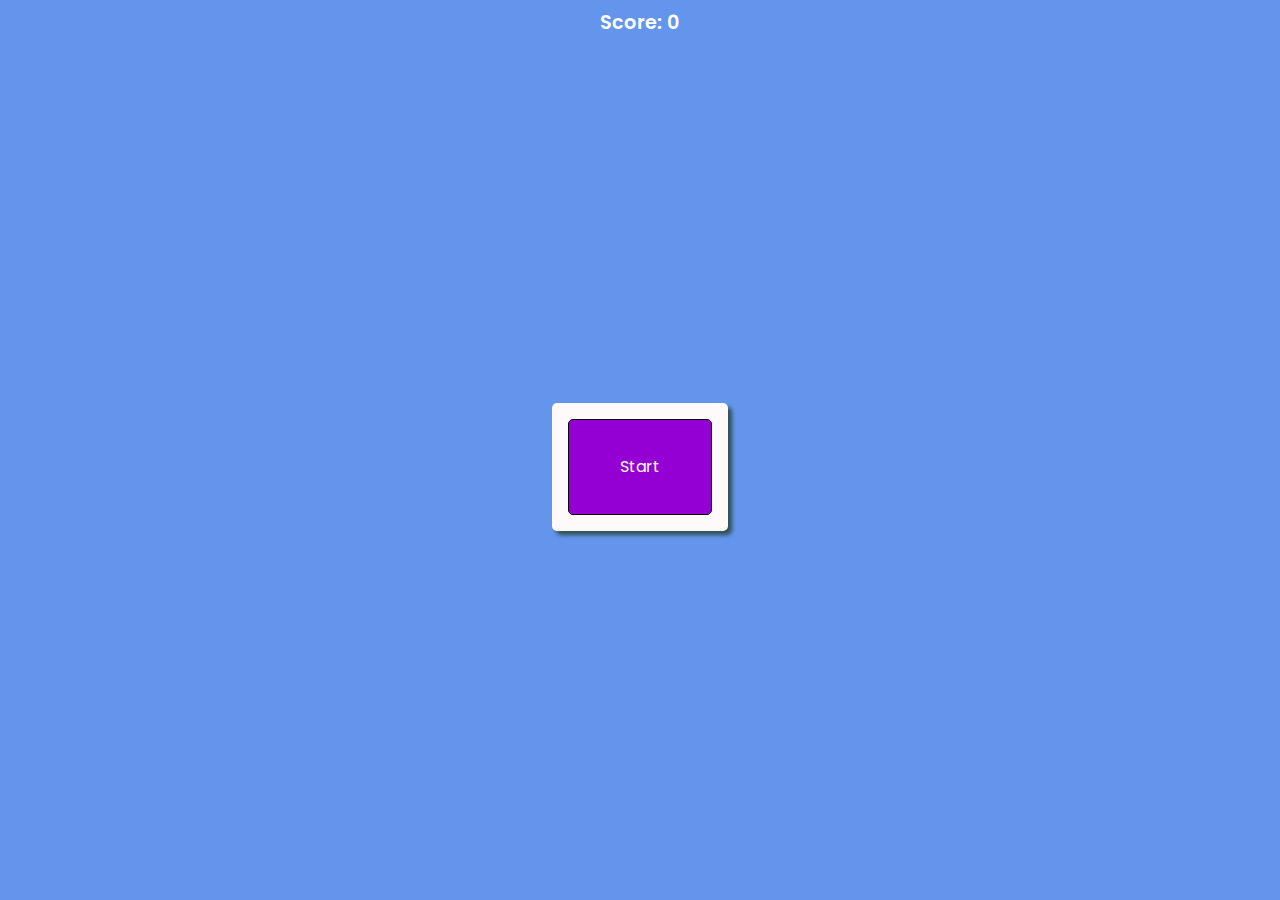
<file: pages/quiz/quiz.html>
<!DOCTYPE html>
<html lang="fr">
<head>
  <meta charset="UTF-8">
  <meta http-equiv="X-UA-Compatible" content="IE=edge">
  <meta name="viewport" content="width=device-width, initial-scale=1.0">
  <title>Cinéquiz</title>
  <link rel="stylesheet" href="../../css/normalize_v8.0.1.css">
  <link href="https://fonts.googleapis.com/css2?family=Poppins:wght@300;600&display=swap" rel="stylesheet">
  <link rel="stylesheet" href="style.css">
  <link rel="icon" href="https://upload.wikimedia.org/wikipedia/commons/6/6e/Antu_devhelp.svg">
  <script defer src="app.js"></script>
</head>
<body>
  <div id="score">Score: 0</div>
  <div class="container">
    <div id="question-answers" class="hidden">
      <div id="question"></div>
      <div id="answers">
        <div class="button answer" tabindex="0">1</div>
        <div class="button answer" tabindex="0">2</div>
        <div class="button answer" tabindex="0">3</div>
        <div class="button answer" tabindex="0">4</div>
      </div>
    </div> <!-- /#question-answers -->
    <div id="commands">
      <button id="start" class="button focusable">Start</button>
      <button id="next" class="button hidden focusable">Next</button>
    </div>
  </div> <!-- /.container -->
</body>
</html>
</file>
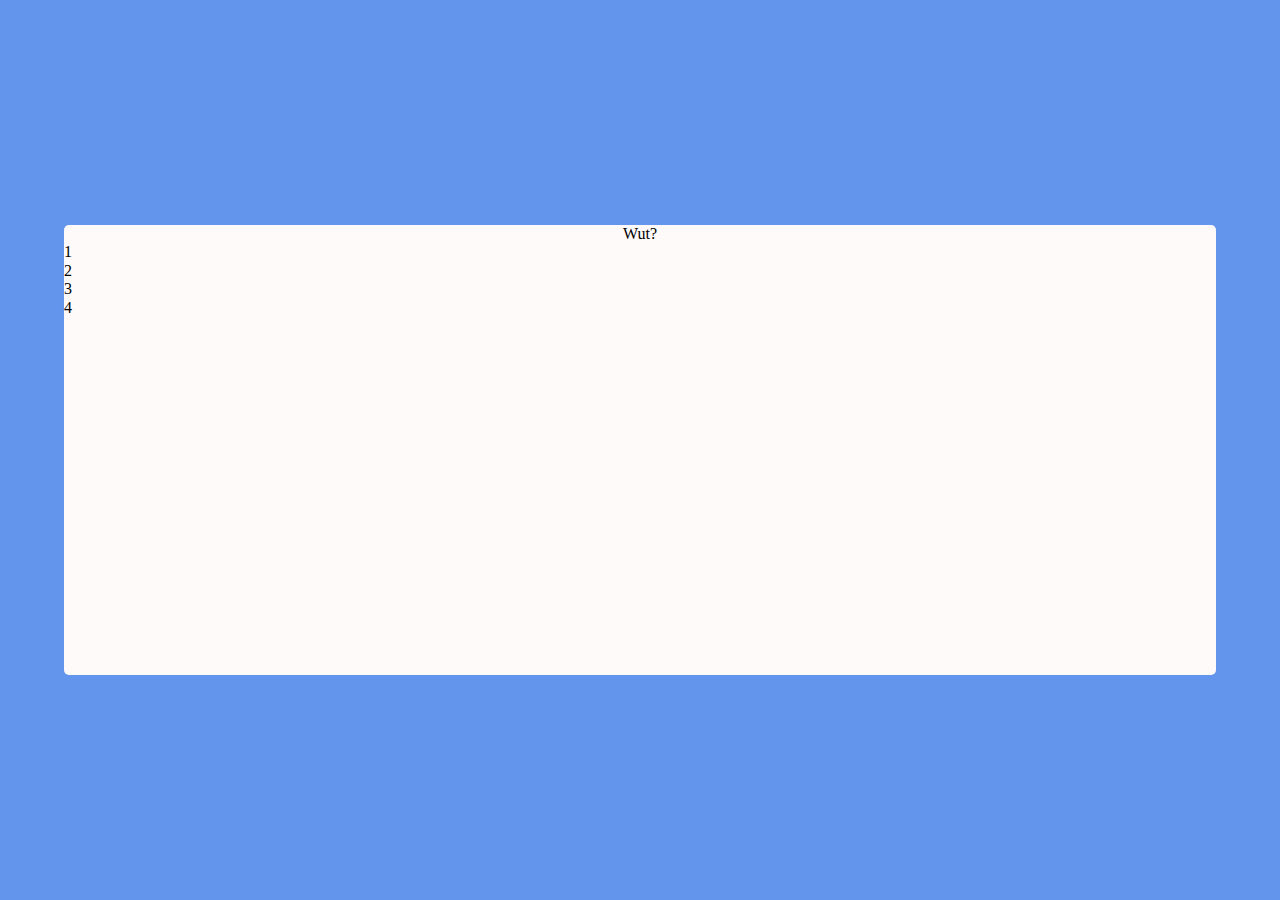
<file: pages/quizz/quiz.html>
<!DOCTYPE html>
<html lang="fr">
<head>
  <meta charset="UTF-8">
  <meta http-equiv="X-UA-Compatible" content="IE=edge">
  <meta name="viewport" content="width=device-width, initial-scale=1.0">
  <title>Cinéquiz</title>
  <link rel="stylesheet" href="../../css/normalize_v8.0.1.css">
  <link rel="stylesheet" href="style.css">
  <script defer src="app.js"></script>
</head>
<body>
  <div class="container">
    <div id="question">Wut?</div>
    <div class="answer">1</div>
    <div class="answer">2</div>
    <div class="answer">3</div>
    <div class="answer">4</div>
  </div>
</body>
</html>
</file>
<file: pages/quiz/style.css>
* {box-sizing: border-box;}

html {
  width: 100%;
  height: 100%;
}

body {
  height: 100%; /* the 2nd param is a fallback value in case the first is not the defined */
  width: 100%;
  background-color: cornflowerblue;
  display: flex;
  flex-direction: column;
  font-family: 'Poppins', sans-serif;
}
.bgCorrect {background-color: darkgreen;}
.bgWrong {background-color: darkred;}

#score {
  height: auto;
  display: flex;
  justify-content: center; /* align horizontal */
  align-items: center; /* align vertical */
  margin-top: 12px;
  color: white;
  font-weight: 600;
  font-size: 1.2rem;
}

#finished {
  display: flex;
  flex-direction: column;
  justify-content: center; /* align horizontal */
  align-items: center; /* align vertical */
  margin: auto;
  color: white;
  font-weight: 600;
  font-size: 2rem;
}

.container {
  margin: auto;
  background-color: snow;
  border-radius: 5px;
  height: auto;
  width: auto;
  /* wihth min() it is always the smallest of the two that will be used. If 90% max-width would result in a smaller
  container than with the value set to 800px, 90% will be used. Therefore, on small screens 90% will be the
  reference, whereas it will be 800px on large screens */
  max-width: min(800px, 90%);
  box-shadow: 4px 4px 4px darkslategray; /* x- and y-offsets, blur-radius, color */
}

#question {
  padding: 1rem;
  text-align: center;
  font-weight:600;
}

#answers, #commands {
  display: flex;
  flex-direction: row;
  flex-wrap: wrap;
  justify-content: space-evenly;
  align-content: space-around;
}
#answers {
  width: 90vw;
  max-width: 100%;
  height: 50vh;
}

.button {
  border: 1px solid black;
  border-radius: 5px;
  display: flex;
  justify-content: center;
  align-items: center;
  background-color: darkviolet;
  color: white;
}
.focusable:hover, .focusable:focus {
  background-color: indigo;
  cursor: pointer;
}
.button.answer {
  width: 45%;
  height: 45%;
  text-align: center;
  padding: 2px;
  hyphens: auto;
}
#start, #next {
  margin: 1rem;
}
#start {
  width: 9rem;
  height: 6rem;
}
#next {
  width: 8rem;
  height: 5rem;
}

.hidden {
  display: none;
}

.correct {background-color: green;}
.wrong {background-color: red;}
.correct, .wrong {pointer-events: none;}
</file>
<file: pages/quizz/style.css>
:root{--side: 50%}

* {box-sizing: border-box;}

body {
  height: var(--vh100, 100vh); /* the 2nd param is a fallback value in case the first is not the defined */
  width: 100vw;
  background-color: cornflowerblue;
  display: flex;
}

.container {
  margin: auto;
  background-color: snow;
  border-radius: 5px;
  height: var(--side);
  width: 90%;
}

#question {
  width: 100%;
  text-align: center;
}
</file>
